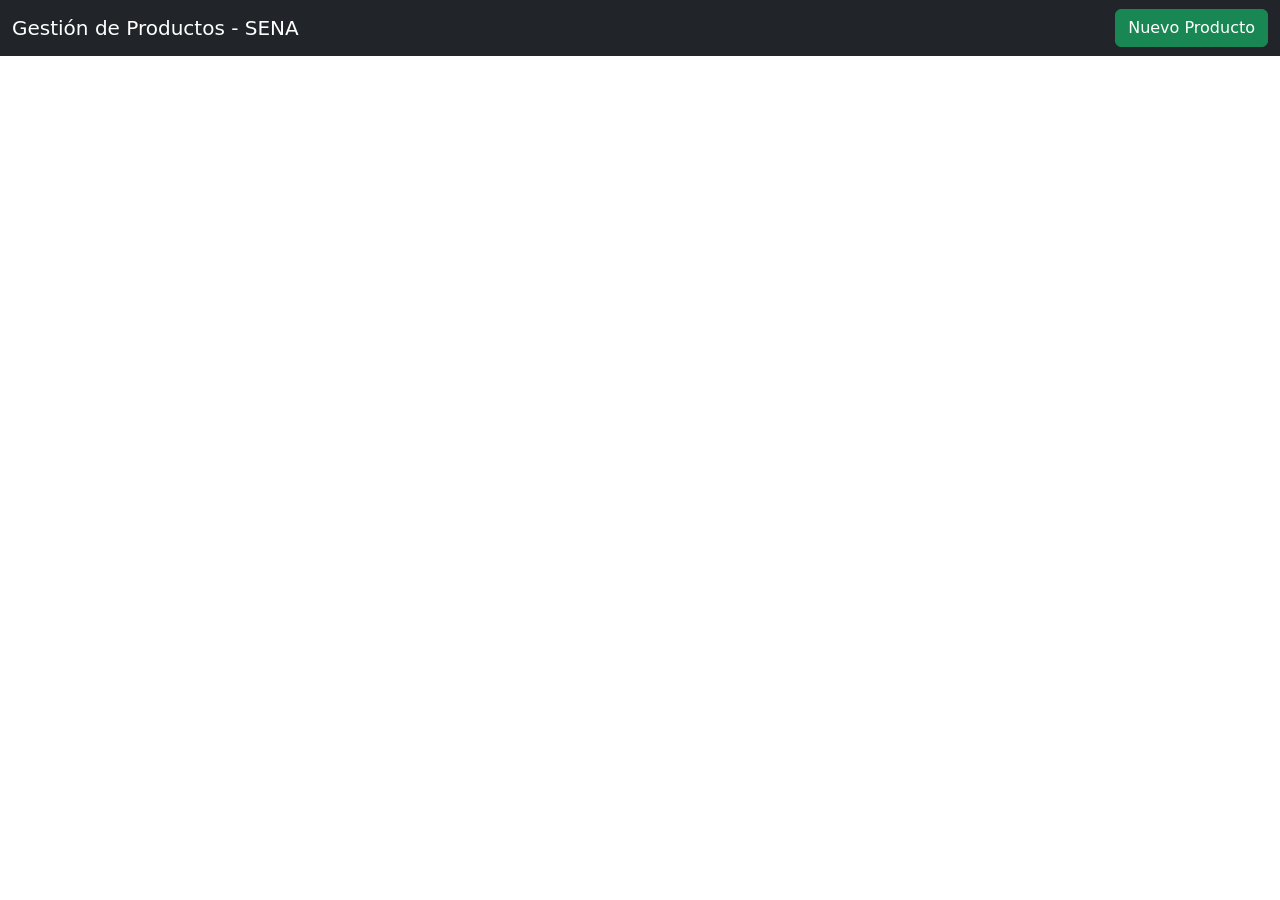
<file: templates/encabezado.html>
<!DOCTYPE html>
<html lang="es">
<head>
    <meta charset="UTF-8">
    <title>Gestión de Productos</title>
    <link href="https://cdn.jsdelivr.net/npm/bootstrap@5.3.0/dist/css/bootstrap.min.css" rel="stylesheet">
    <link rel="stylesheet" href="https://cdnjs.cloudflare.com/ajax/libs/font-awesome/6.0.0/css/all.min.css">
</head>
<body>
    <nav class="navbar navbar-dark bg-dark mb-4">
        <div class="container-fluid">
            <a class="navbar-brand" href="/">Gestión de Productos - SENA</a>
            <a href="/agregar" class="btn btn-success">Nuevo Producto</a>
        </div>
    </nav>
    <div class="container">
</file>
